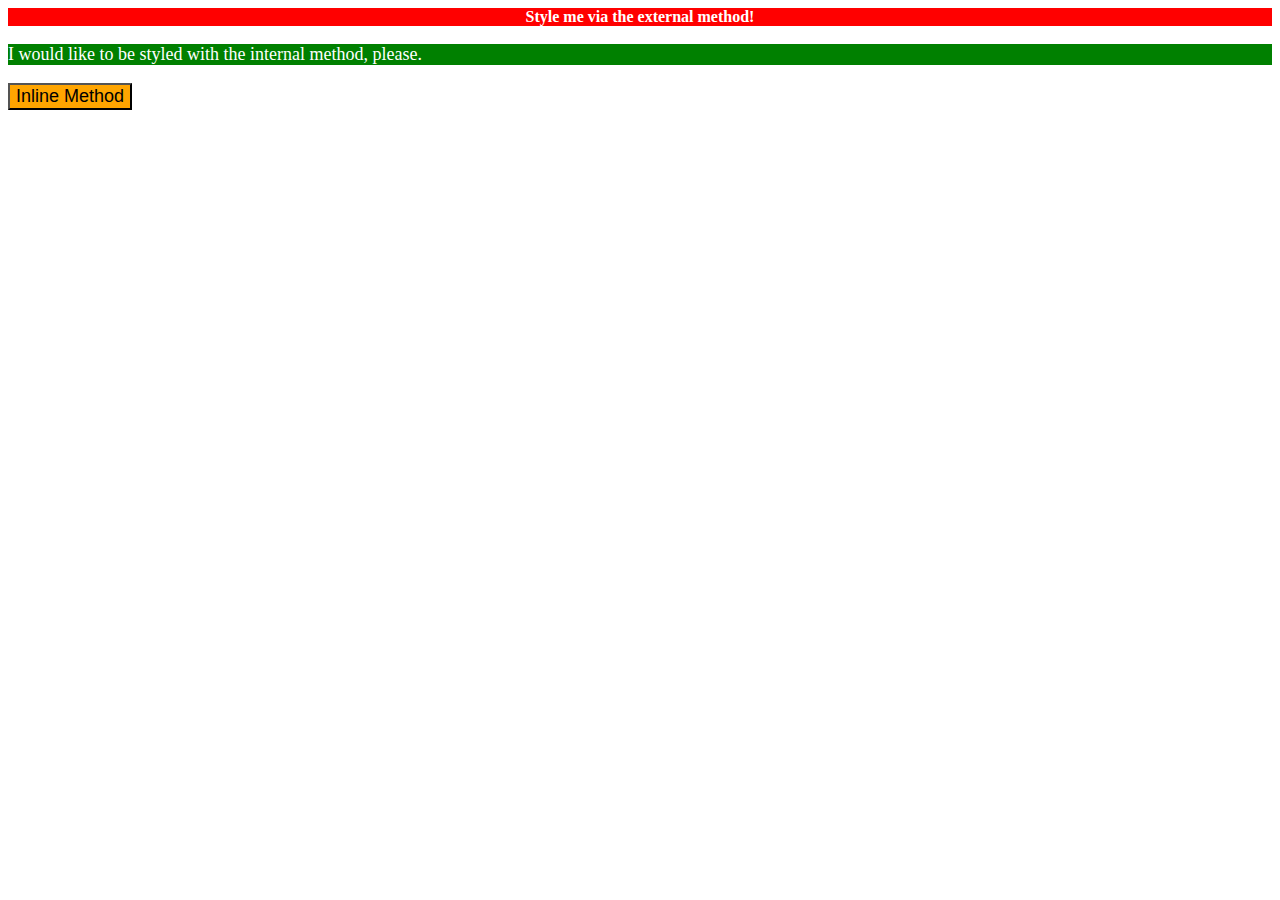
<file: foundations/01-css-methods/index.html>
<!DOCTYPE html>
<html lang="en">
  <head>
    <meta charset="UTF-8">
    <meta http-equiv="X-UA-Compatible" content="IE=edge">
    <meta name="viewport" content="width=device-width, initial-scale=1.0">
    <title>Methods for Adding CSS</title>

    <link rel="stylesheet" href="styles.css">

    <style>

      p {

        background-color: green;
        color: white;
        font-size: 18px;

      }


    </style>

  </head>
  <body>
    <div>Style me via the external method!</div>
    <p>I would like to be styled with the internal method, please.</p>
    <button style="background-color: orange; font-size: 18px;">Inline Method</button>
  </body>
</html>
</file>
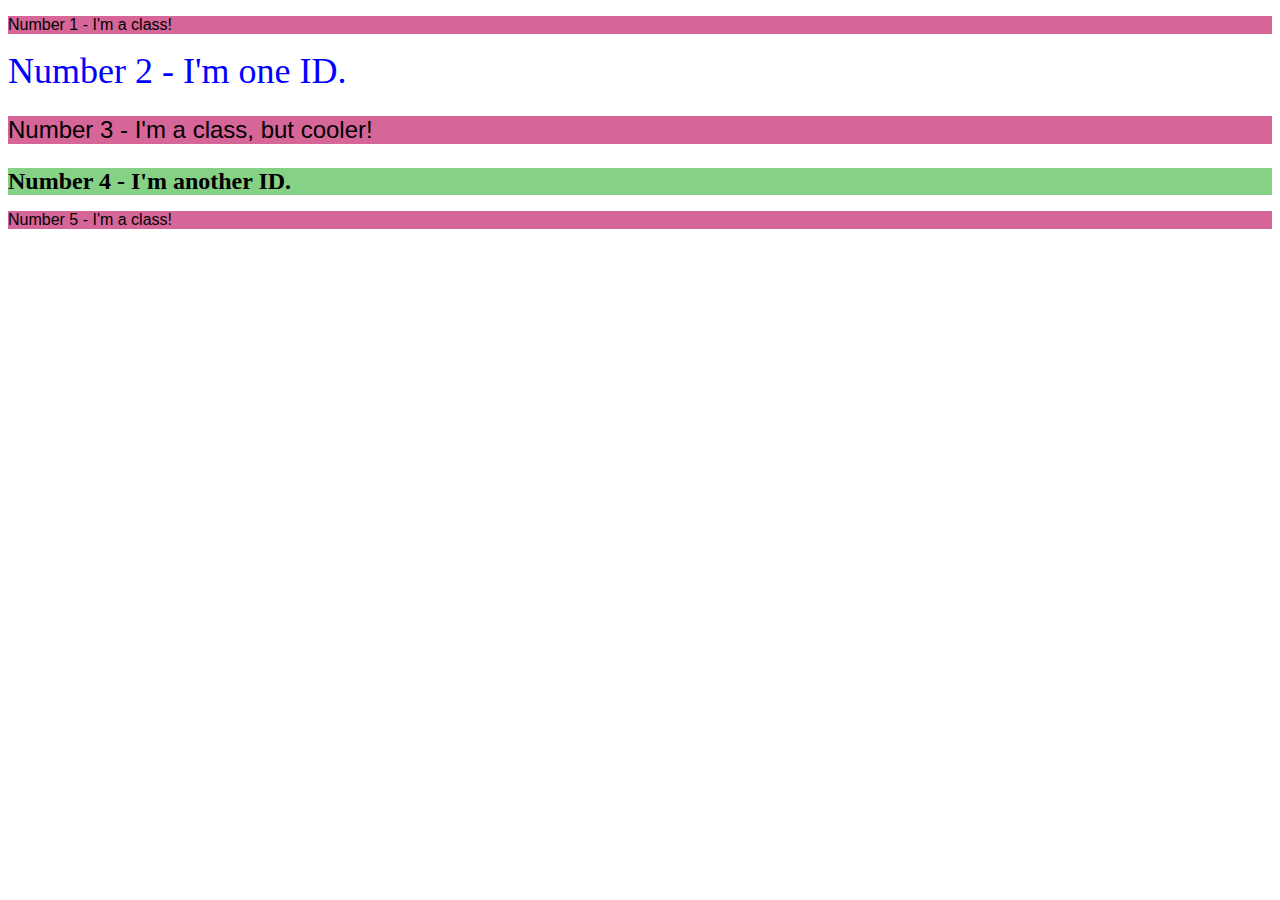
<file: foundations/02-class-id-selectors/index.html>
<!DOCTYPE html>
<html lang="en">
  <head>
    <meta charset="UTF-8">
    <meta http-equiv="X-UA-Compatible" content="IE=edge">
    <meta name="viewport" content="width=device-width, initial-scale=1.0">
    <title>Class and ID Selectors</title>
    <link rel="stylesheet" href="style.css">
  </head>
  <body>
    <p class="red">Number 1 - I'm a class!</p>
    <div id="blue">Number 2 - I'm one ID.</div>
    <p class="red larger">Number 3 - I'm a class, but cooler!</p>
    <div id="green">Number 4 - I'm another ID.</div>
    <p class="red">Number 5 - I'm a class!</p>
  </body>
</html>
</file>
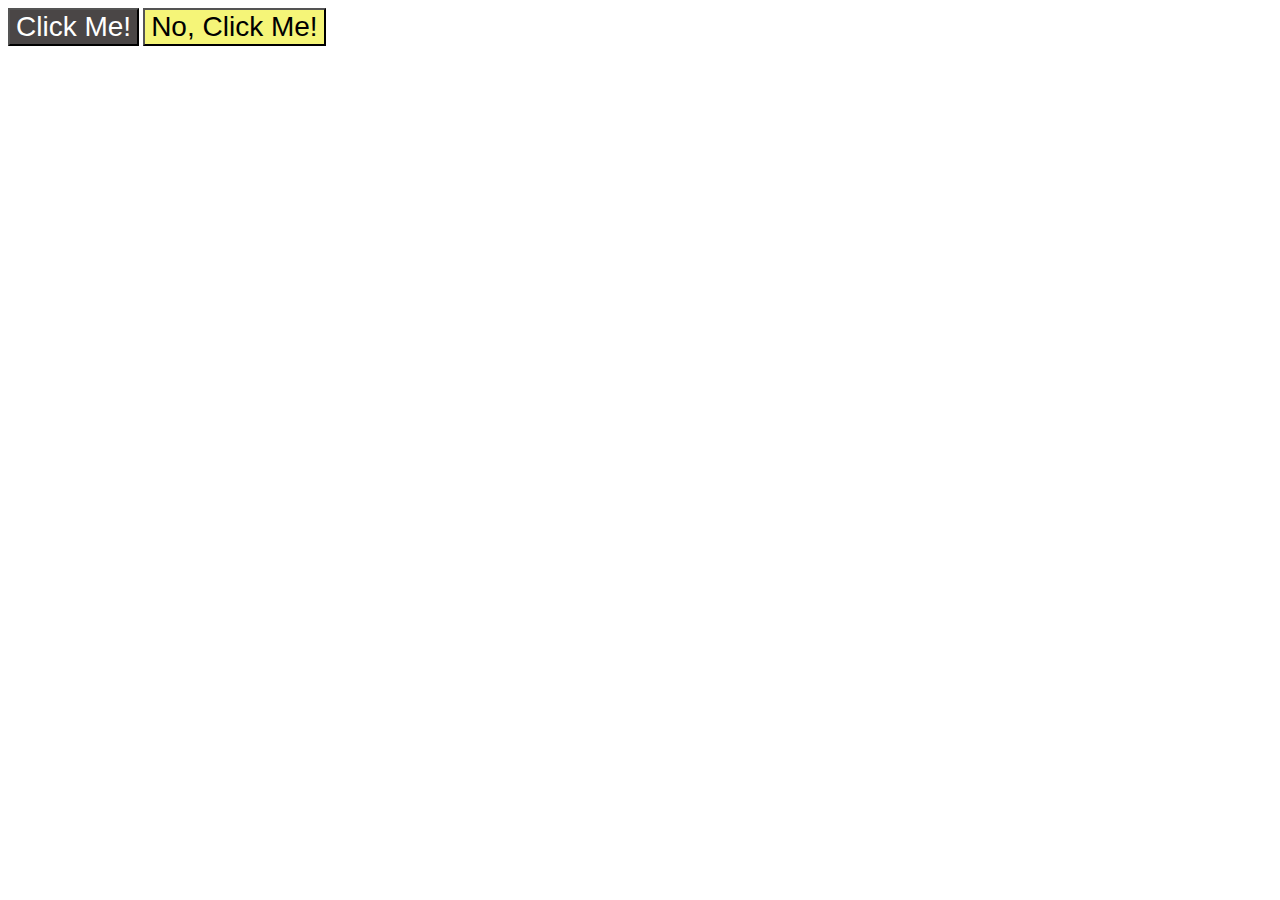
<file: foundations/03-grouping-selectors/index.html>
<!DOCTYPE html>
<html lang="en">
  <head>
    <meta charset="UTF-8">
    <meta http-equiv="X-UA-Compatible" content="IE=edge">
    <meta name="viewport" content="width=device-width, initial-scale=1.0">
    <title>Grouping Selectors</title>
    <link rel="stylesheet" href="style.css">
  </head>
  <body>
    <button class="button1">Click Me!</button>
    <button class="button2">No, Click Me!</button>


    <!-- Test -->

  </body>
</html>
</file>
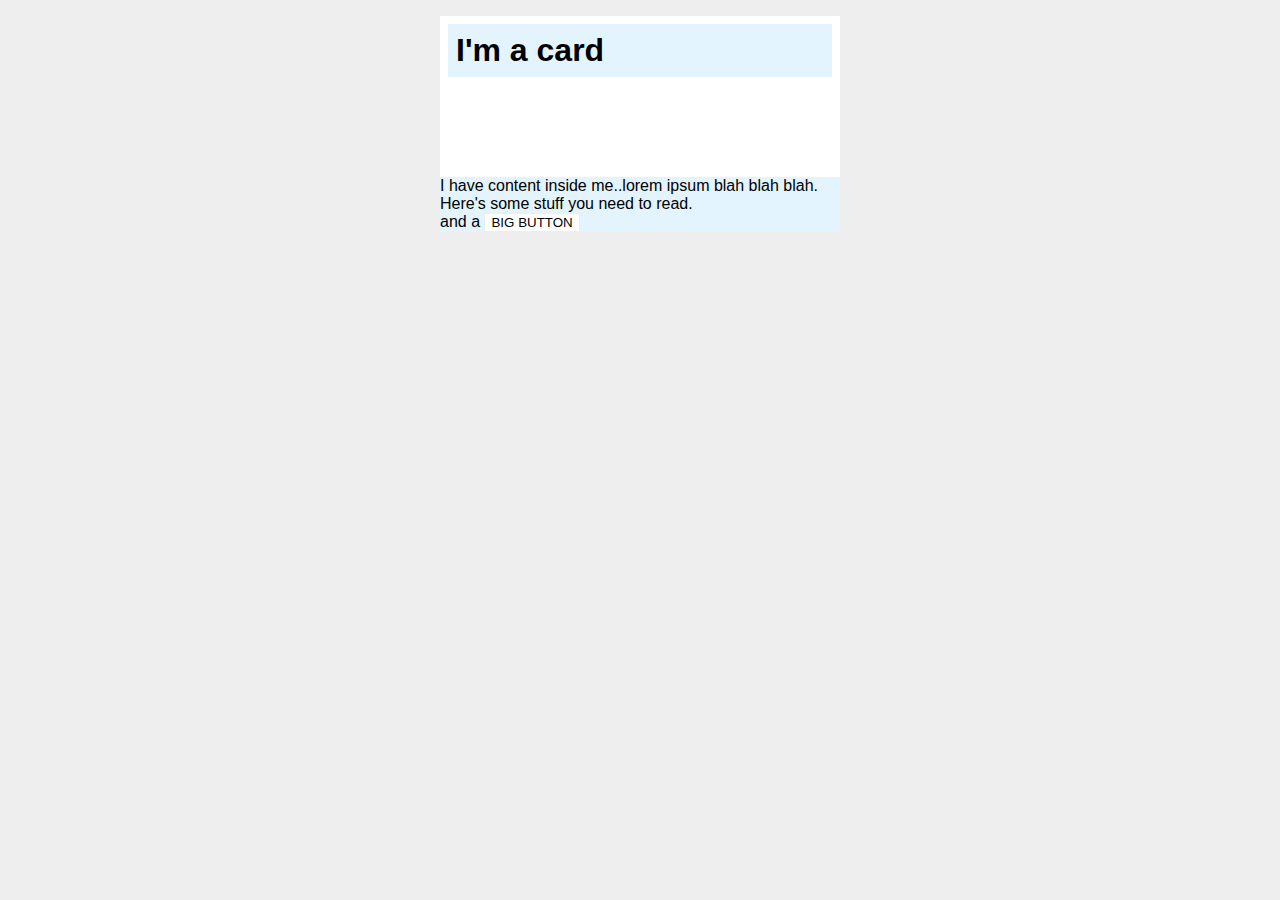
<file: margin-and-padding/02-margin-and-padding-2/index.html>
<!DOCTYPE html>
<html lang="en">
  <head>
    <meta charset="UTF-8">
    <meta http-equiv="X-UA-Compatible" content="IE=edge">
    <meta name="viewport" content="width=device-width, initial-scale=1.0">
    <title>Margin and Padding exercise 2</title>
    <link rel="stylesheet" href="style.css">
  </head>
  <body>
    <div class="card">
      <div class="spacing"></div>
      <h1 class="title">I'm a card</h1>
      <div class="content">I have content inside me..lorem ipsum blah blah blah. Here's some stuff you need to read.</div>
      <div class="button-container">and a <button>BIG BUTTON</button></div>
    </div>
  </body>
</html>
</file>
<file: foundations/01-css-methods/styles.css>
div {

    background-color: red;
    color: white;
    font-size: 32 px;
    text-align: center;
    font-weight: bold;

}
</file>
<file: foundations/02-class-id-selectors/style.css>
.red {
    background-color: rgb(215, 102, 152);
    font-family: "Verdana", "Deja Vu Sans", sans-serif;
}

.larger {
    font-size: 24px;
}

#blue {
    color: blue;
    font-size: 36px;
}

#green {
    background-color: rgb(133, 209, 133);
    font-size: 24px;
    font-weight: bold;
}
</file>
<file: foundations/03-grouping-selectors/style.css>
.button1,
.button2 {

    font-size: 28px;
    font-family: "Helvetica", "Times New Roman", "sans-serif";

}

.button1 {
    background-color: rgb(74, 70, 70);
    color: white;
}

.button2 {
    background-color: rgb(245, 245, 120);
}


/*

* **The first element**: a black background and white text
* **The second element**: a yellow background
* **Both elements**: a font size of 28px and a list of fonts containing `Helvetica` and `Times New Roman`, with `sans-serif` as a fallback
*/
</file>
<file: margin-and-padding/02-margin-and-padding-2/style.css>
body {
  background: #eee;
  font-family: sans-serif;
}

.card {
  width: 400px;
  background: #fff;
  margin: 16px auto;
}

.title {
  background: #e3f4ff;
  margin: 0px 8px 8px 8px;
  padding: 8px;  margin-bottom: 100px;
}

.content {
  background: #e3f4ff;
}

.button-container {
  background: #e3f4ff;
}

button {
  background: white;
  border: 1px solid #eee;
}

.spacing {
    height: 8px;
}
</file>
